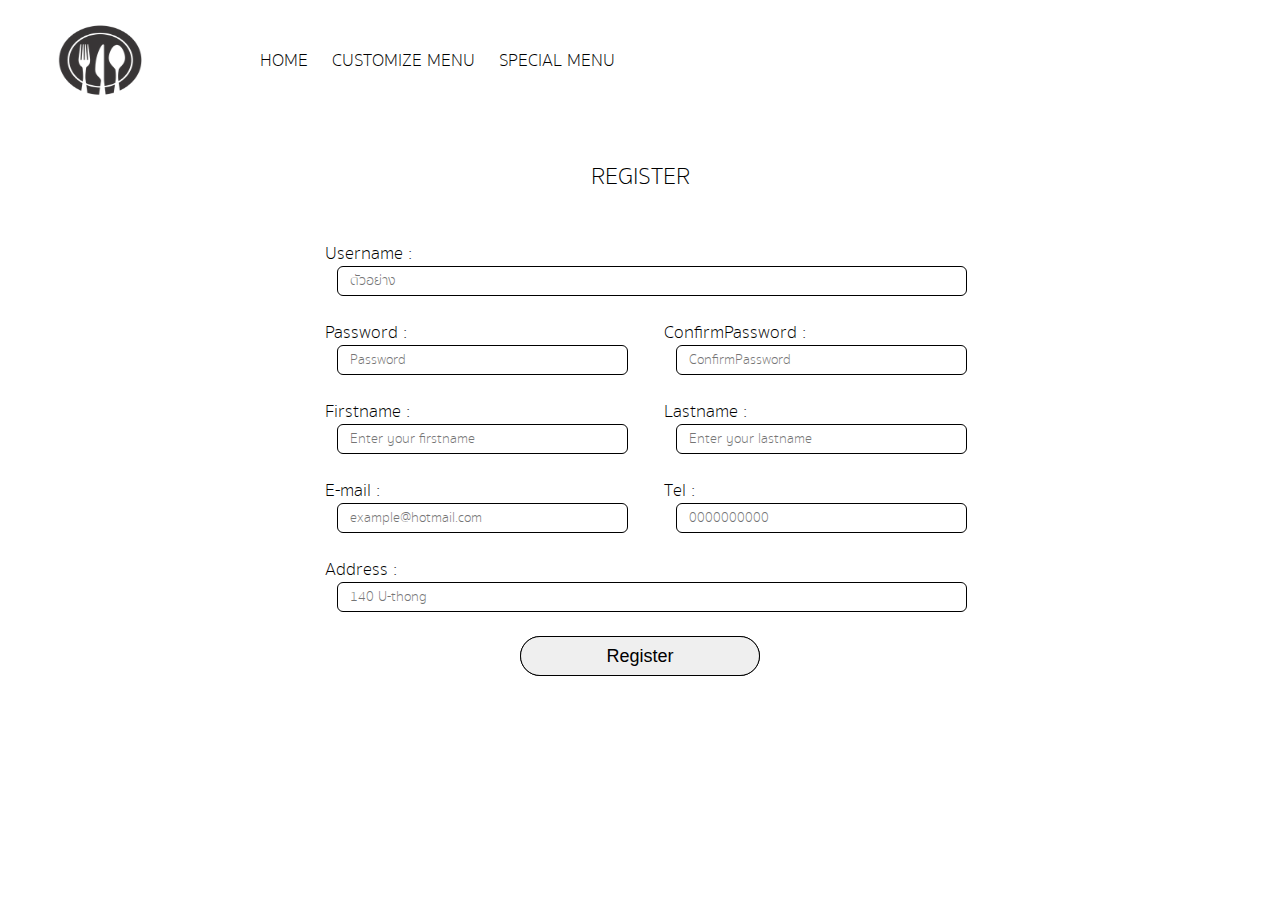
<file: register.html>
<!DOCTYPE html>
<html>

<head>
    <meta charset="UTF-8">
    <title>CleanLean</title>
    <link rel="shortcut icon" href="img/logo.svg" />
    <link rel="stylesheet" type="text/css" href="css/popuplogin.css">
    <link rel="stylesheet" type="text/css" href="css/stylesheet.css">
    <link rel="stylesheet" type="text/css" href="css/register.css">

    <meta name="viewport" content="user-scalable=no, initial-scale=1, maximum-scale=1, minimum-scale=1, width=device-width">
    <script src="js/jquery-3.1.1.min.js"></script>
    <script src="js/jquery.easing.1.3.min.js"></script>
</head>

<body>
    <div ng-show="!login" class="relative_pop" hidden>
    </div>
    <div ng-show="!login" class="popup_box" hidden>
        <div class="relative">
            <img id="popup_pic" src="img/pop.svg">
            <div class="pop_mainhead">เข้าสู่ระบบ</div>
            <div class="pop_head2">Username</div>
            <input class="login_pop" type="text" ng-model="username">
            <div class="pop_head2">Password</div>
            <input class="login_pop" id="pass" type="password" ng-model="password">
            <div id="login_btn" class="login_btn" ng-click="sendLogin(username, password)">
                <span class="set_center">LOGIN</span>
            </div>
        </div>
    </div>

    <div class="main_header">
        <div class="logo_header">
            <img class="img_logo2" src="img/logo2.png">
        </div>
        <div class="menu_header">
            <div id="home" class="li_menu">
                <span class="set_center">HOME</span>
            </div>
            <div id="customize" class="li_menu">
                <span class="set_center">CUSTOMIZE MENU</span>
            </div>
            <div id="speciel" class="li_menu">
                    <span class="set_center">SPECIAL MENU</span>
            </div>

        </div>
    </div>
    <form action="./api/addUser.php" onsubmit="return validateRegister()" method="POST">
        <div class="content_register">
            <div class="register_box">
                <div class="head_name">REGISTER</div>
                <span class="alert_right" id="allfill"></span>
                <div class="all_box">
                    <div class="head_input">Username :
                        <span class="alert_right" id="username_right"></span>
                    </div>
                    <div class="input_data_box">
                        <input id="username" class="input_data" name="username" type="text" placeholder="ตัวอย่าง">

                    </div>
                </div>
                <div class="all_box">
                    <div class="each_all_left">
                        <div class="head_input">Password : <span class="alert_right" id="pass_right"></span></div>
                        <div class="input_data_box">
                            <input id="password" class="input_data" name="password" type="password" placeholder="Password">
                            
                        </div>
                    </div>
                    <div class="each_all_right">
                        <div class="head_input">ConfirmPassword :   <span class="alert_right" id="conpass_right"></span></div>
                        <div class="input_data_box">
                            <input id="rePassword" class="input_data" type="password" placeholder="ConfirmPassword">
                          
                        </div>
                    </div>
                    <div class="clear_both"></div>
                </div>
                <div class="all_box">
                    <div class="each_all_left">
                        <div class="head_input">Firstname :  <span class="alert_right" id="first_right"></span></div>
                        <div class="input_data_box">
                            <input id="firstName" class="input_data" name="firstName" type="text" placeholder="Enter your firstname">
                           
                        </div>
                    </div>
                    <div class="each_all_right">
                        <div class="head_input">Lastname :  <span class="alert_right" id="last_right"></span></div>
                        <div class="input_data_box">
                            <input id="lastName" class="input_data" name="lastName" type="text" placeholder="Enter your lastname">
                           
                        </div>
                    </div>
                    <div class="clear_both"></div>
                </div>

                <div class="all_box">
                    <div class="each_all_left">
                        <div class="head_input">E-mail : <span class="alert_right" id="email_right"></span></div>
                        <div class="input_data_box">
                            <input id="email" class="input_data" name="email" placeholder="example@hotmail.com">
                            
                        </div>
                    </div>
                    <div class="each_all_right">
                        <div class="head_input">Tel :   <span class="alert_right" id="tel_right"></span></div>
                        <div class="input_data_box">
                            <input id="phoneNumber" class="input_data" name="phoneNumber" type="tel" placeholder="0000000000">
                          
                        </div>
                    </div>
                    <div class="clear_both"></div>
                </div>
                <div class="all_box">
                    <div class="head_input">Address :  <span class="alert_right" id="addr_right"></span></div>
                    <div class="input_data_box">
                        <input id="address" class="input_data" name="address" type="text" placeholder="140 U-thong">
                       
                    </div>
                </div>
                <div class="edit_btn">
                    <input type="submit" value="Register" class="regis_btn set_center">
                </div>
            </div>
        </div>
    </form>
    <script src="js/popup.js"></script>
    <script src="js/register.js"></script>
</body>

</html>
</file>
<file: css/popuplogin.css>
/* popup */
.pop_1000{
    width: 1000px;
    height: 100px;
    position: absolute;
    left: calc(50% - 500px);
    /* background-color: red; */
    z-index: 1000;
}
.popup_box{
    width: 326px;
    height: 325px;
    border-radius: 15px;
    box-sizing: border-box;
    box-shadow: 0px 12px 32px rgba(0, 0, 0, 0.5);
    background-color: white;
    position: fixed;
    z-index: 10000001;
    top: 90px;
    right: 6px;
    padding: 24px;
    /* background-color: red; */
}
.relative_pop{
    height: 100%;
    width: 100%;
    background-color: rgba(1, 1, 1, 0.5);
    position: fixed;
    z-index: 1000000;
}
.relative{
    width: 100%;
    height: 100%;
    position: relative;
}
#popup_pic{
    height: 14px;
    position: absolute;
    right: -10px;
    top: -38px;
}
.pop_mainhead{
    font-size: 24px;
    font-weight: bold;
    color: #000000;
}
.pop_head2{
    font-size: 16px;
    font-weight: bold;
    color: #000000;
}
.facebook_btn{
    cursor: pointer;
    width: 100%;
    height: 45px;
    color: white;
    background-color: #475993;
    border-radius: 15px;
    box-sizing: border-box;
    margin-top: 12px;
    text-align: center;
    font-size: 18px;
    font-weight: bold;
    margin-bottom: 12px;
    position: relative;
    display: inline-block;
}
#facebook_pic{
    height: 30px;
    margin-top: 7px;
    float: left;
}
.text{
   /* background-color: red; */
   height: 45px;
   width: max-content;
   margin-left: 4px;
   float: left
}
.login_btn{
    cursor: pointer;
    width: 100%;
    height: 45px;
    color: black;
    background-color:white;
    border-radius: 15px;
    box-sizing: border-box;
    font-size: 18px;
    font-weight: bold;
    margin-top: 24px;
    margin-bottom: 12px;
    border: 1px solid black;
}
.login_btn:hover{
    color: white;
    background-color:black;
}
header {
    display:table;
    width:100%;
    max-width:100%;
}
header div {
    display:table-row;
    line-height:1.5em;
    font-size:20px;
    white-space:nowrap;
    color: #95989A;
}
header h1 {
    font-size:inherit; /* Change font-size in header */
    overflow:hidden;
    display:table-cell;
    vertical-align:middle;
    width:1px;
    table-layout:fixed;
}
header span.spacer {
    display:table-cell;
}
header h1 {
    padding:0 10px;
}
header span.spacer:after {
    display:inline-block;
    width:100%;
    content:".";
    font-size:0;
    color:transparent;
    height:1px;
    background:#95989A;
    vertical-align:middle;
    position:relative;
    top:-1px;
}
.login_pop{
    margin-top: 4px;
    margin-bottom: 12px;
     width: 100%;
     height: 40px;
    padding-left: 8px;
     font-size: 14px;
     color: #8C8C8C;
     padding-top: 5px;
     padding-bottom:5px; 
     box-sizing: border-box;
     background-color: #EFEFF2;
     border-radius: 8px;
     border: none;
 }
 .check_box{
     width: 100%;
     height: 20px;
     position: relative;
 }
 .forget_password{
    /* color: #95989A; */
    font-size: 16px;
    cursor: pointer;
    float: right;
  margin-top: -2px;
}
 .field_elem2 {
    position: relative;
    height: 20px;
    margin-bottom: 18px;
}.field_title {
    position: absolute;
    /* color:#95989A; */
    font-size: 15px;
    margin-top: 4px;
    font-size: 20px;
    font-weight: bold;
    margin-right: 12px;
    box-sizing: border-box;
}
.field_radio {
    width: 100%;
    height: 33px;
    position: relative;
    box-sizing: border-box;
   padding-left: 30%;
}
.control {
	font-size: 17px;
	position: relative;
	display: inline-block;
	padding-left: 24px;
    margin-right: 16px;
    cursor: pointer;
    color:#000000;
}

.control input {
	position: absolute;
	z-index: -1;
	opacity: 0;
}

.control__indicator {
	position: absolute;
	top: 2px;
	left: 0;
	width: 20px;
	height: 20px;
	background: #e6e6e6;
}

.check_box_contorl_position{
    position: absolute;
    
    top: 14px;
    left: 0;
  
}


.control--radio .control__indicator {
	border-radius: 50%;
}
.control--checkbox .control__indicator {
	border-radius: 30%;
}
/* Hover and focus states */
.control:hover input ~ .control__indicator,
.control input:focus ~ .control__indicator,
.control input:enabled ~ .control__indicator {
    height: 18px;
    width: 18px;
	background: #FFFFFF;
    border: solid 1px #737373;
    box-sizing: border-box;
}

/* Checked state */
.control input:checked ~ .control__indicator {
	background: #FFFFFF;
    border: solid 2px#737373;
}

/* Hover state whilst checked */
.control:hover input:not([disabled]):checked ~ .control__indicator,
.control input:checked:focus ~ .control__indicator {
	background: #FFFFFF;
    border: solid 2px #737373;
}

/* Disabled state */
.control input:disabled ~ .control__indicator {
	pointer-events: none;
	opacity: .6;
	background: #FFFFFF;
	border: solid 2px #95989A;
}

/* Check mark */
.control__indicator:after {
	position: absolute;
	display: none;
	content: '';
}

/* Show check mark */
.control input:checked ~ .control__indicator:after {
	display: block;
}

/* Checkbox tick */
.control--checkbox .control__indicator:after {
    /*top: 2.5px;
	left: 2.5px;
	width: 8.5px;
	height: 8.5px;
	border-radius: 20%;
	background: #981F31;*/
	top: 3px;
	left: 3px;
	width: 4px;
    height: 4px;
    border-radius: 2px;
    background-color:#737373;
	/* transform: rotate(45deg); */
	border: solid #737373;
	border-width: 2px 2px 2px 2px;
}

/* Disabled tick colour */
.control--checkbox input:disabled ~ .control__indicator:after {
	border-color: #7b7b7b;
}

/* Radio button inner circle */
.control--radio .control__indicator:after {
	top: 3px;
	left: 3px;
	width: 8px;
	height: 8px;
	border-radius: 50%;
	background: #737373;
}

/* Disabled circle colour */
.control--radio input:disabled ~ .control__indicator:after {
	background: #7b7b7b;
}
















/* iPhone5 */
@media (width: 320px){
.fori5{
    height: 60px;
}
.set_width_id{
    width: 90px;
}
.submit_btn{
    margin-top: 12px;
}

}
/* iPhone5 */
@media (width: 320px){

   
}
/* iPad */
@media (min-width: 768px) and (min-height: 1024px){
 
  .content_option{
      width: 380px;
      left: calc(50% - 190px);
      margin: 0px;
      top: 368px;
  }
   
  .content_option2{
    width: 380px;
    left: calc(50% - 190px);
    margin: 0px;
    top: 368px;
}
}

/* iPad pro */
@media (min-width: 1024px) and (min-height: 1366px){
    .content_option{
        width: 380px;
        left: calc(50% - 190px);
        margin: 0px;
        top: 368px;
    }
    .content_option2{
        width: 380px;
        left: calc(50% - 190px);
        margin: 0px;
        top: 368px;
    }
   
}
</file>
<file: css/stylesheet.css>
@import url("font/font_face.css");
@import url("fonts/stylesheet.css");
* {
    -webkit-tap-highlight-color: rgba(255, 255, 255, 0) !important; 
    -webkit-focus-ring-color: rgba(255, 255, 255, 0) !important; 
    outline: none !important;
}
body{
    
    -webkit-touch-callout: none;                /* prevent callout to copy image, etc when tap to hold */
    -webkit-text-size-adjust: none;             /* prevent webkit from resizing text to fit */
    /*-webkit-user-select: none;                   prevent copy paste, to allow, change 'none' to 'text' */
    margin: 0px;
    padding: 0px;
    background-color: #FFFFFF;
    font-family: 'sukhumvit_setthin';
   position: relative;
}
.set_center_left{
    position: relative;
    float: left;
    top: 50%;
    /* left: 50%; */
    transform: translateY(-50%);
}
.set_center{
    position: relative;
    float: left;
    top: 50%;
    left: 50%;
    transform: translate(-50%, -50%);
    
}
.main_header{
    width: 100%;
    height: 120px;
    position: fixed;
    box-sizing: border-box;
    background-color: white;
    z-index: 100000;
}
.logo_header{
    width: 200px;
    height: 100%;
    box-sizing: border-box;
    position: relative;
    background-color: white;
    float: left;
}
.img_logo2{
    width: 50%;
    height: 70%;
    position: absolute;
    left: calc(50% - 25%);
    top: calc(50% - 35%);
}
.menu_header{
    width: calc(100% - 248px);
    height: 100%;
    float: left;
    box-sizing: border-box;
    position: relative;
    margin-left: 48px;
}
.li_menu{
    float: left;
    height: 100%;
    margin: 0px 12px;
    cursor: pointer;
    font-size: 18px;
}
.li_menu2{
   background-color: black;
   color: white;
   width: 30px;;
}
.li_menu_right{
    float: right;
    height: 100%;
    margin: 0px 12px;
    cursor: pointer;
    font-size: 18px;
}


.img_logo_app{
    width: 100%;
    height: 100%;
    position: relative;
    box-sizing: border-box;
}
</file>
<file: css/register.css>
.content_register{
    width: 100%;
 height: 100vh;
 padding-top: 120px;
    position: relative;
    box-sizing: border-box;
    z-index: 10;
}

.register_box{
    width: 630px;
    margin: 0px auto;
    padding-top: 40px;
    height: calc(100% );
    position: relative;
    box-sizing: border-box;
}
.head_name{
    font-size: 24px;
    color: black;
    width: 100%;
    text-align: center;
    position: relative;
    box-sizing: border-box; 
    margin-bottom: 24px;
}
.head_input{
    font-size: 18px;
    color: #000000;
    width: 100%;
    position: relative;
    box-sizing: border-box; 
}
.input_data_box{
    width: 100%;
    position: relative;
    box-sizing: border-box;
    height: 30px;
    margin-bottom: 24px;
    margin-left: 12px;
}
input[class=input_data]{
    position: relative;
    box-sizing: border-box;  
    width: 100%;
    height: 100%;
    border: none;
    font-size: 14px;
    border-radius: 6px;
    padding: 12px;
    border: 1px solid black;
    font-family: 'sukhumvit_setthin';
}
.each_all_left{
    width: calc(100% / 2 - 24px);
    float: left;
}
.each_all_right{
    width: calc(100% / 2 - 24px);
    float: right;
}.edit_btn{
    width: 240px;
    height: 40px;
    border-radius: 24px;
    position: relative;
    box-sizing: border-box;  
    font-size: 18px;
    margin: 24px auto;
    /* background: linear-gradient(-90deg,#1BA7BD,#4AD99D); */
    color: black;
    border: 1px solid black;
    /* left: calc(50% - 120px); */
    /* bottom: 60px; */
    cursor: pointer;
}.clear_both{
    width: 100%;
    clear: both;
}
.regis_btn{
    border: none;
    color: black;
    width: 240px;
    height: 40px;
    cursor: pointer;
    font-size: 18px;
    border: 1px solid black;
    border-radius: 24px;
    position: relative;
    box-sizing: border-box;  
    /* margin: 24px auto; */
    /* background: linear-gradient(-90deg,#1BA7BD,#4AD99D); */
}
 .alert_right{
     /* float: right; */
     font-size: 14px;
     color: red;
     margin-right: 8px;
 }
</file>
